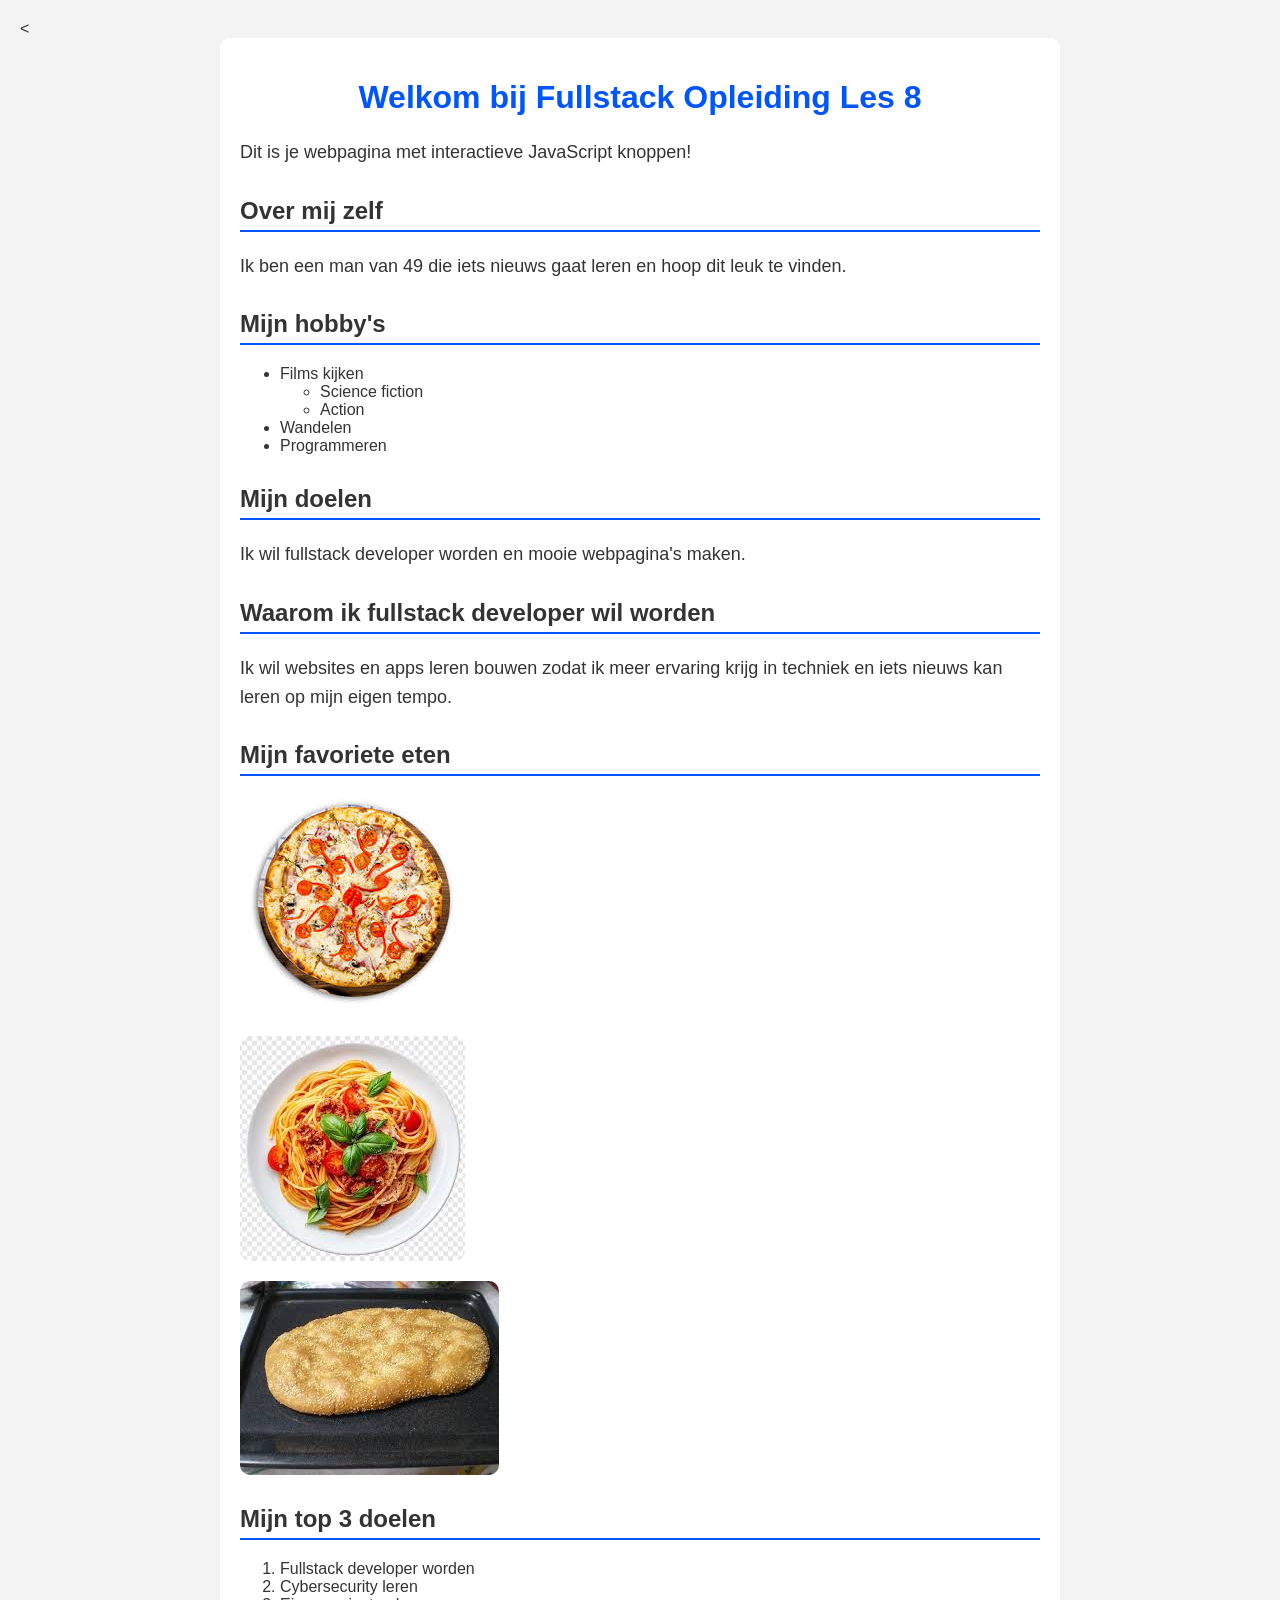
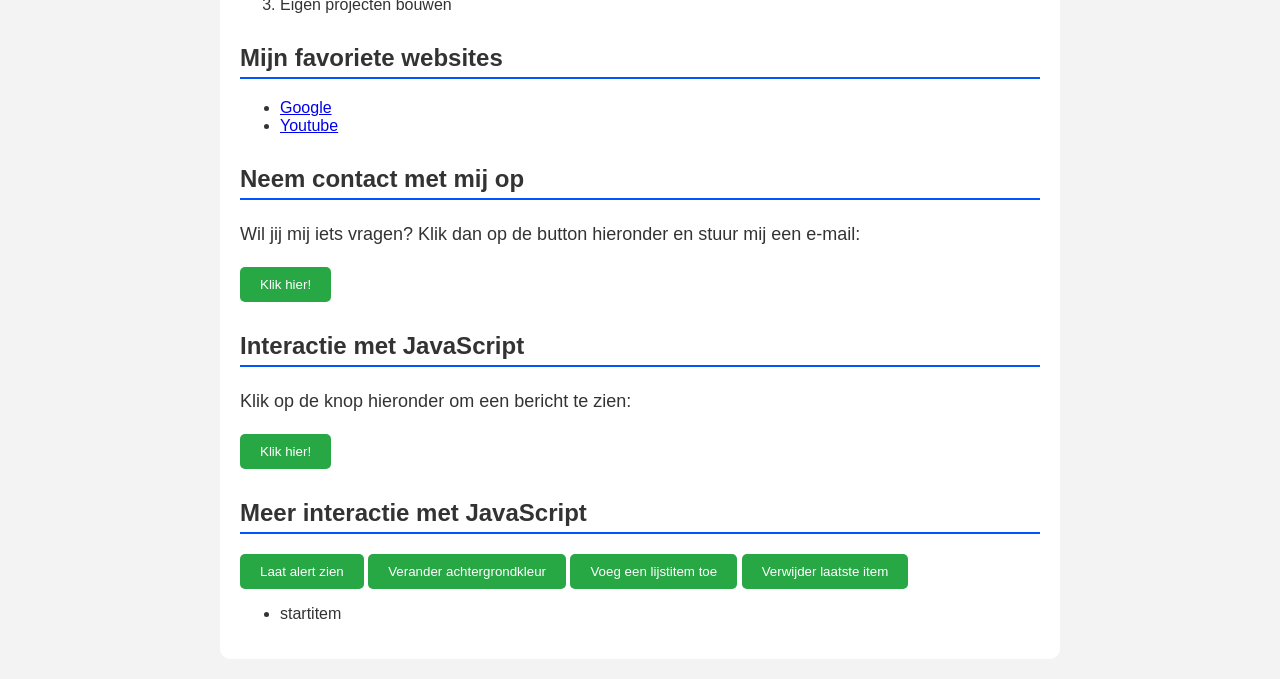
<file: index.html>
<<!DOCTYPE html>
<html lang="nl">
<head>
    <meta charset="UTF-8">
    <meta name="viewport" content="width=device-width, initial-scale=1.0">
    <title>Fullstack Opleiding Les 8</title>
    <link rel="stylesheet" href="style.css">
</head>
<body>
<div class="container">
    <h1>Welkom bij Fullstack Opleiding Les 8</h1>
    <p>Dit is je webpagina met interactieve JavaScript knoppen!</p>

    <h2>Over mij zelf</h2>
    <p>Ik ben een man van 49 die iets nieuws gaat leren en hoop dit leuk te vinden.</p>

    <h2>Mijn hobby's</h2>
    <ul>
        <li>Films kijken
            <ul>
                <li>Science fiction</li>
                <li>Action</li>
            </ul>
        </li>
        <li>Wandelen</li>
        <li>Programmeren</li>
    </ul>

    <h2>Mijn doelen</h2>
    <p>Ik wil fullstack developer worden en mooie webpagina's maken.</p>

    <h2>Waarom ik fullstack developer wil worden</h2>
    <p>Ik wil websites en apps leren bouwen zodat ik meer ervaring krijg in techniek en iets nieuws kan leren op mijn eigen tempo.</p>

    <h2>Mijn favoriete eten</h2>
    <div class="image-row">
        <img src="img/pitza.jpg" alt="pitza">
        <img src="img/pasta.jpg" alt="pasta">
        <img src="img/lagana.jpg" alt="lagana">
    </div>

    <h2>Mijn top 3 doelen</h2>
    <ol>
        <li>Fullstack developer worden</li>
        <li>Cybersecurity leren</li>
        <li>Eigen projecten bouwen</li>
    </ol>

    <h2>Mijn favoriete websites</h2>
    <ul>
        <li><a href="http://www.google.com" target="_blank">Google</a></li>
        <li><a href="http://www.youtube.com" target="_blank">Youtube</a></li>
    </ul>

    <h2>Neem contact met mij op</h2>
    <p>Wil jij mij iets vragen? Klik dan op de button hieronder en stuur mij een e-mail:</p>
    <a href="mailto:mtbouwservice76@gmail.com"> 
        <button>Klik hier!</button>
    </a>

    <h2>Interactie met JavaScript</h2>
    <p>Klik op de knop hieronder om een bericht te zien:</p>
    <button id="showMessageBtn">Klik hier!</button>
    <p id="message"></p>

    <h2>Meer interactie met JavaScript</h2>
    <button id="alertBtn">Laat alert zien</button>
    <button id="bgBtn">Verander achtergrondkleur</button>
    <button id="addItemBtn">Voeg een lijstitem toe</button>
    <button id="removeItemBtn">Verwijder laatste item</button>


    <ul id="dynamiclist">
        <li>startitem</li>
    </ul>

</div>

<script src="js/script.js"></script>
</body>
</html>
</file>
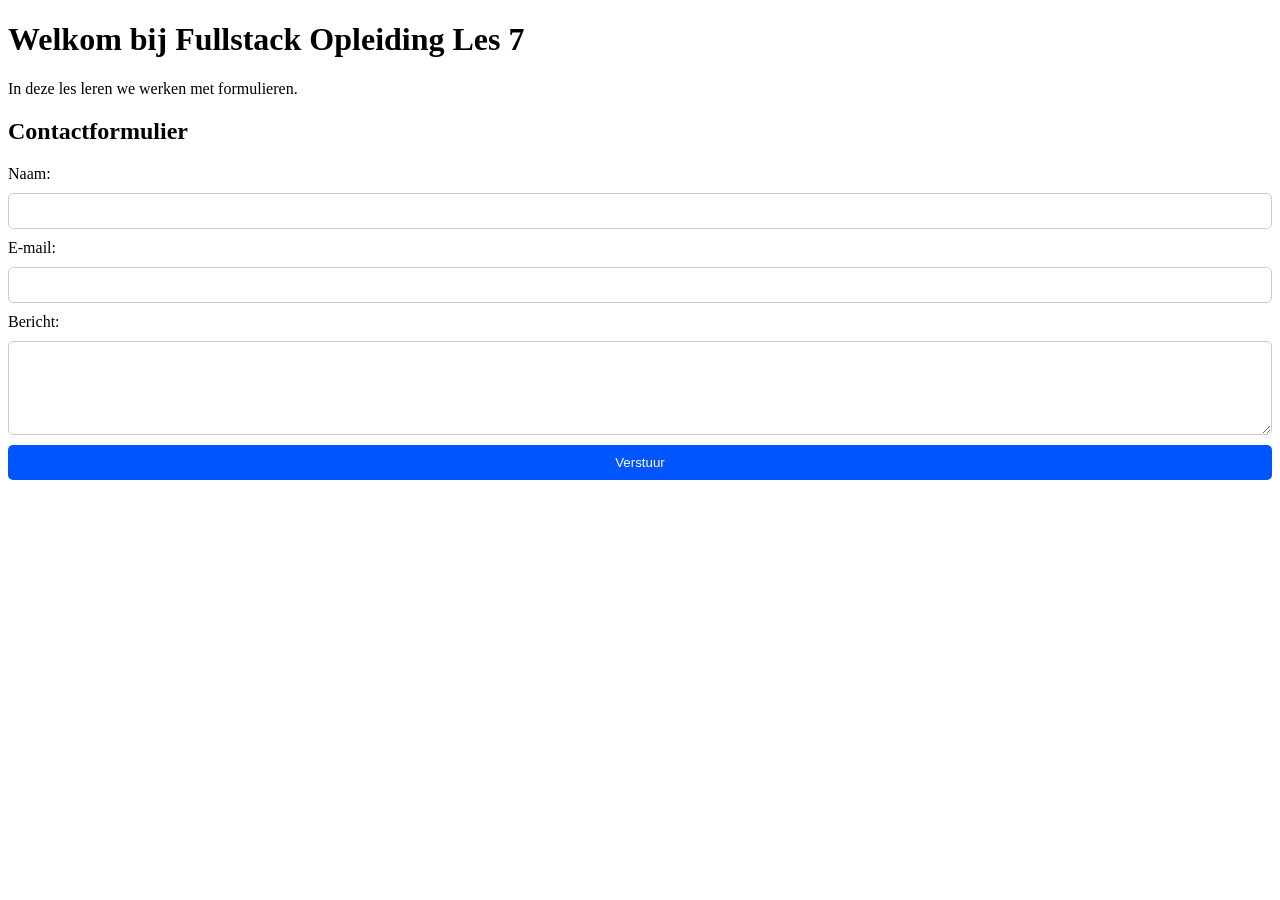
<file: les7/HTMLPage1.html>
﻿<!DOCTYPE html>
<html lang="nl">
<head>
    <meta charset="UTF-8">
    <meta name="viewport" content="width=device-width, initial-scale=1.0">
    <title>Fullstack Opleiding Les 7 - Contactformulier</title>
    <link rel="stylesheet" href="css/style.css">
</head>
<body>
<div class="container">
    <h1>Welkom bij Fullstack Opleiding Les 7</h1>
    <p>In deze les leren we werken met formulieren.</p>

    <h2>Contactformulier</h2>
    <form action="mailto:mtbouwservice76@gmail.com" method="POST">
        <label for="naam">Naam:</label>
        <input type="text" id="naam" name="naam" required>

        <label for="email">E-mail:</label>
        <input type="email" id="email" name="email" required>

        <label for="bericht">Bericht:</label>
        <textarea id="bericht" name="bericht" rows="4" required></textarea>

        <button type="submit">Verstuur</button>
    </form>
</div>
</body>
</html>
</file>
<file: style.css>
﻿/* Basis styling */
body {
    font-family: Arial, Helvetica, sans-serif;
    background-color: #f3f3f3;
    color: #333;
    margin: 0;
    padding: 20px;
}

/* Koppen */
h1 {
    color: #0055ff;
    text-align: center;
}

h2 {
    color: #333;
    border-bottom: 2px solid #0055ff;
    padding-bottom: 5px;
    margin-top: 30px;
}

/* Paragraaf styling */
p {
    font-size: 18px;
    line-height: 1.6;
}

/* Container */
.container {
    max-width: 800px;
    margin: auto;
    background: white;
    padding: 20px;
    border-radius: 10px;
}

/* Afbeeldingen */
img {
    border-radius: 10px;
    margin: 20px 0;
    display: block;
}

/* Afbeeldingen naast elkaar */
.img-row {
    display: flex;
    gap: 20px; 
    justify-content: center;
}

.img-row img {
    width: 200px;
    border-radius: 10px;
}

/* Button styling */
button {
    background-color: #0055ff;
    color: white;
    padding: 10px 20px;
    border: none;
    border-radius: 5px;
    cursor: pointer;
}

button:hover {
    background-color: #003bb5;
}

button {
    background-color: #28a745;
    color: white;
    padding: 10px 20px;
    border: none;
    border-radius: 5px;
    cursor: pointer;
}

button:hover {
    background-color: #218838;
}
</file>
<file: les7/css/style.css>
/* Formulieren styling */
form {
    display: flex;
    flex-direction: column;
    gap: 10px;
    margin-top: 20px;
}

input, textarea {
    padding: 8px;
    border-radius: 5px;
    border: 1px solid #ccc;
    font-size: 16px;
    width: 100%;
    box-sizing: border-box;
}

button {
    background-color: #0055ff;
    color: white;
    padding: 10px 20px;
    border: none;
    border-radius: 5px;
    cursor: pointer;
}

button:hover {
    background-color: #003bb5;
}
</file>
